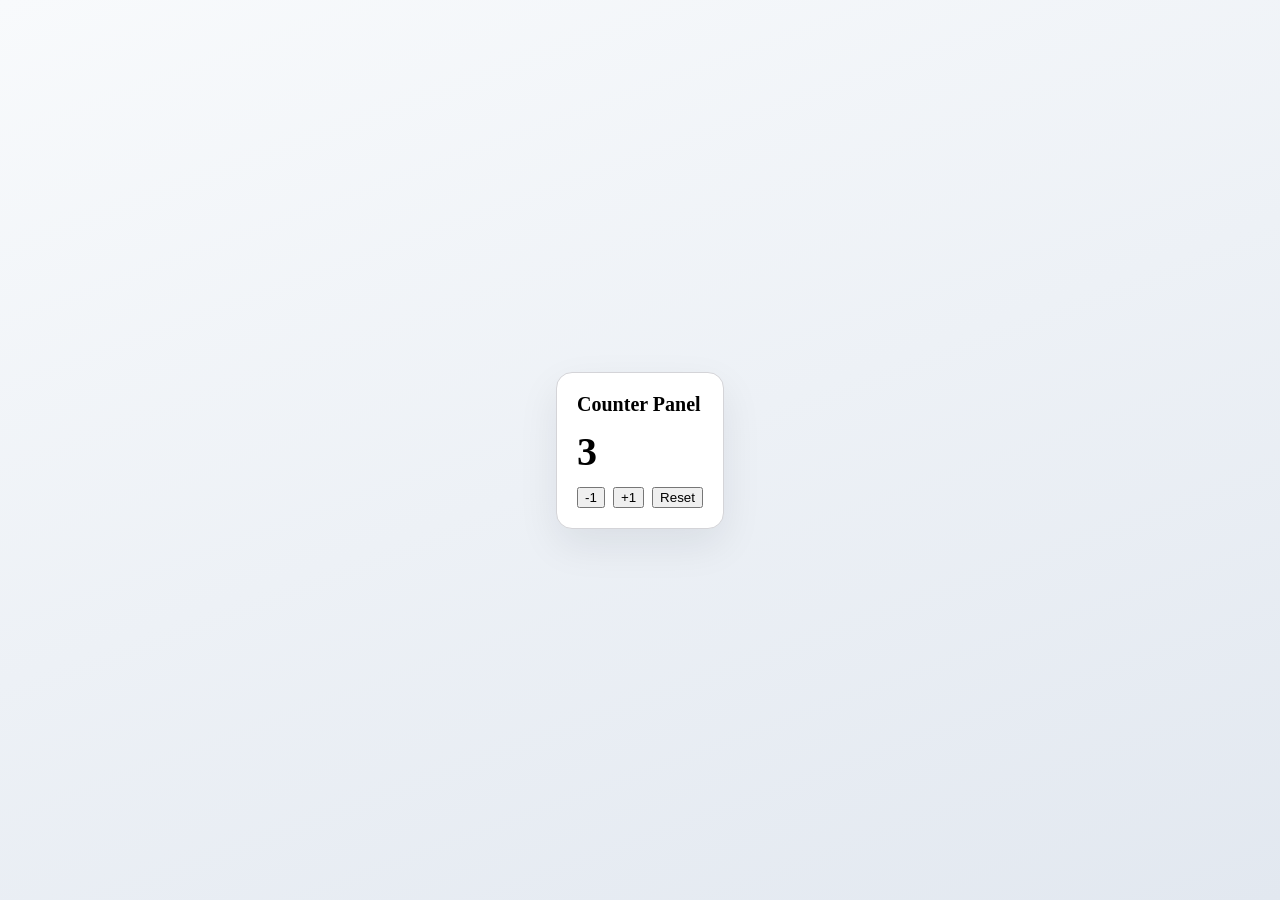
<file: mocs/counter-panel-web/preview/index.html>
<!doctype html>
<html lang="en">
  <head>
    <meta charset="utf-8" />
    <meta name="viewport" content="width=device-width, initial-scale=1" />
    <title>Counter Panel Web</title>
    <link rel="stylesheet" href="./shell.css" />
  </head>
  <body>
    <div id="app"></div>
    <script type="module" src="./main.js"></script>
  </body>
</html>
</file>
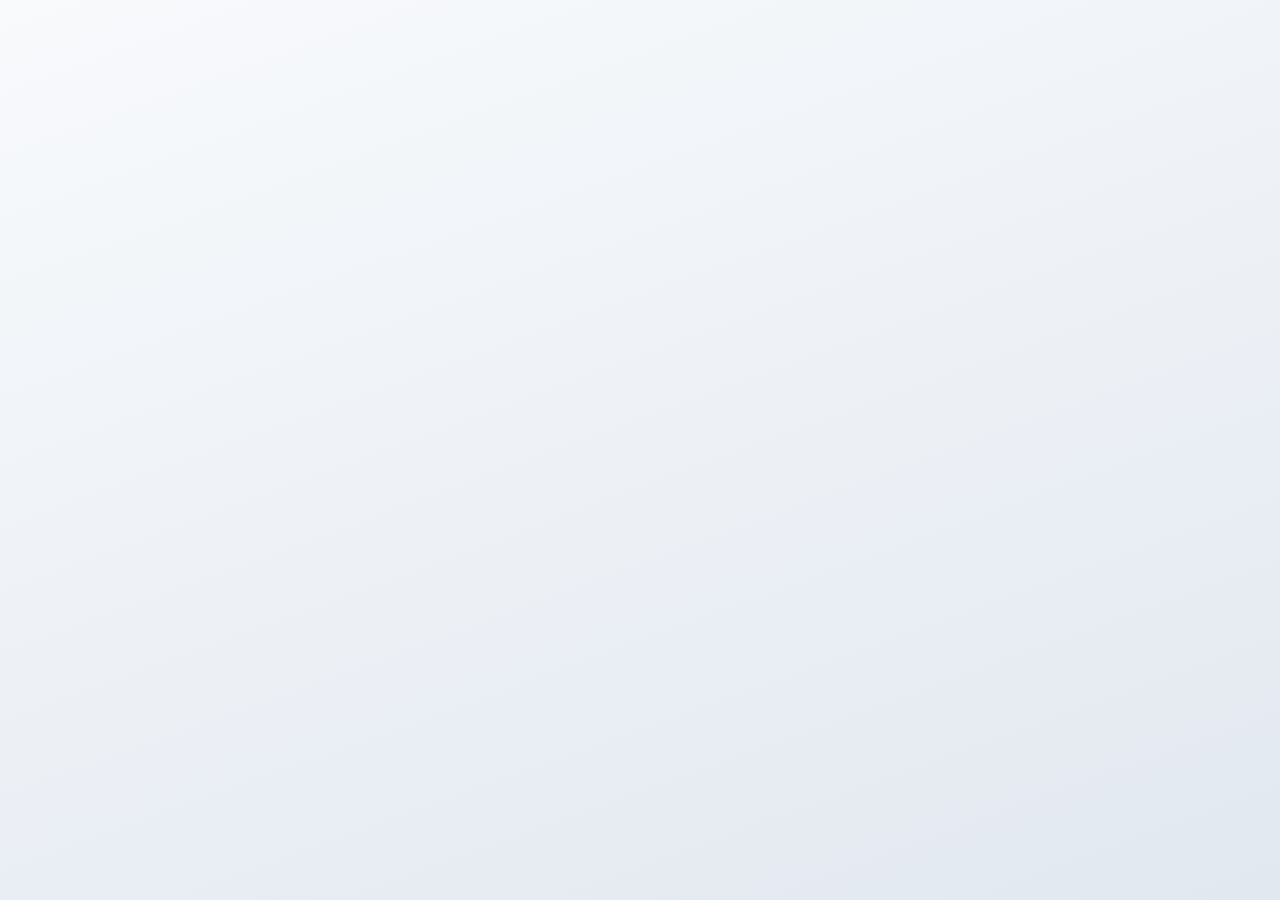
<file: mocs/counter-panel-web/src/index.html>
<!doctype html>
<html lang="en">
  <head>
    <meta charset="utf-8" />
    <meta name="viewport" content="width=device-width, initial-scale=1" />
    <title>Counter Panel Web</title>
    <link rel="stylesheet" href="../preview/shell.css" />
  </head>
  <body>
    <div id="app"></div>
    <script type="module" src="./main.ts"></script>
  </body>
</html>
</file>
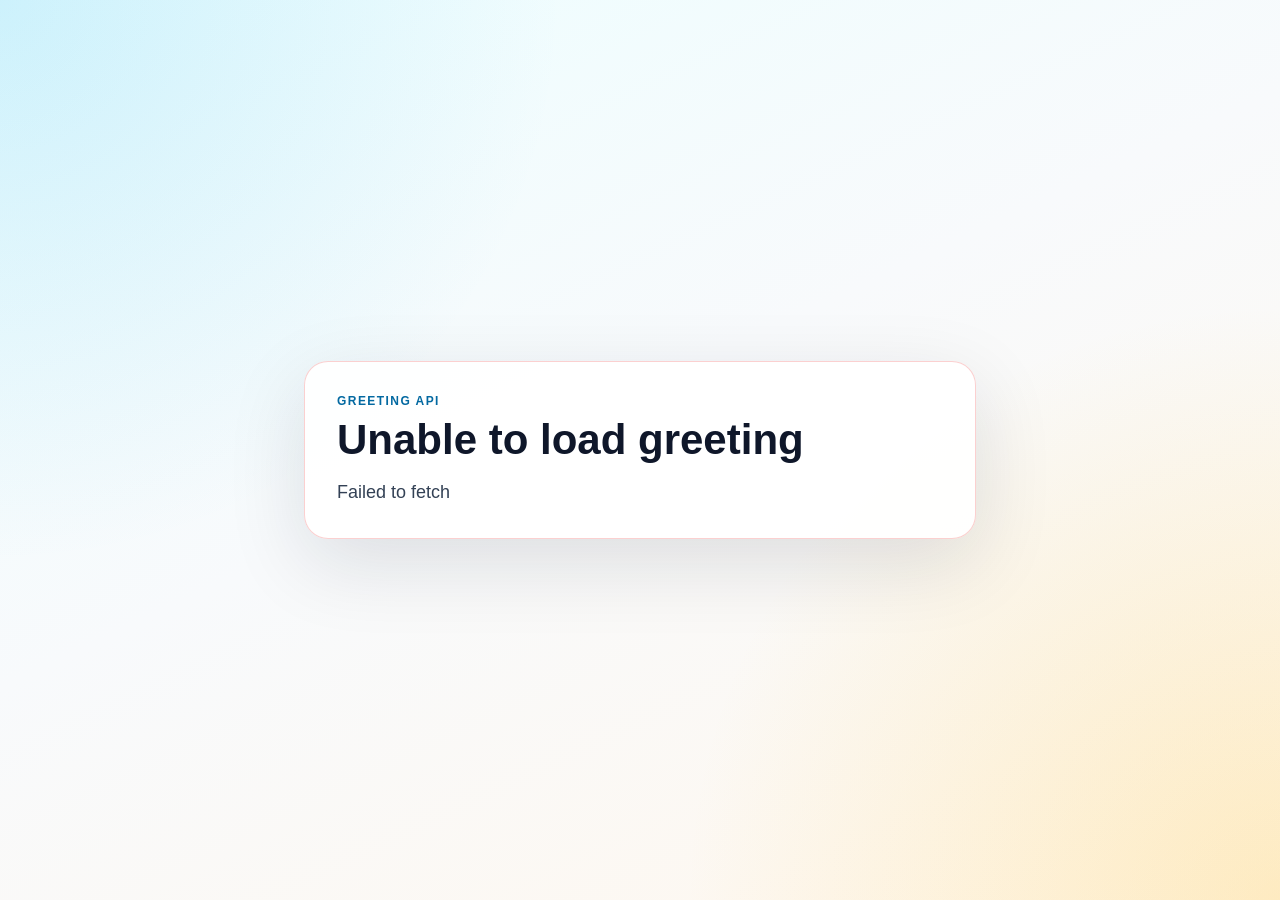
<file: mocs/greeting-panel-web/preview/index.html>
<!doctype html>
<html lang="en">
  <head>
    <meta charset="utf-8" />
    <meta name="viewport" content="width=device-width, initial-scale=1" />
    <title>Greeting Panel Web</title>
    <link rel="stylesheet" href="./shell.css" />
  </head>
  <body>
    <div id="app"></div>
    <script type="module" src="./main.js"></script>
  </body>
</html>
</file>
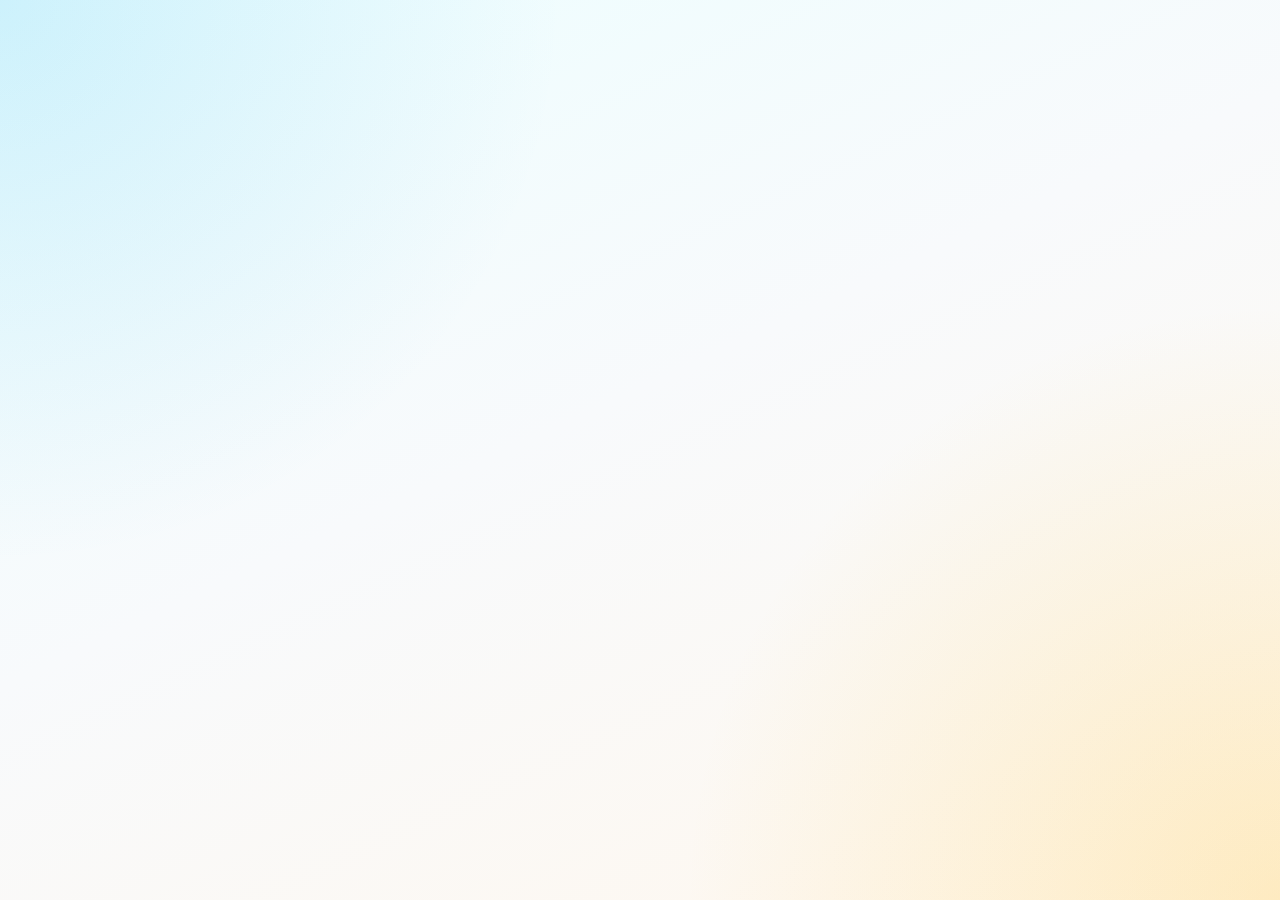
<file: mocs/greeting-panel-web/src/index.html>
<!doctype html>
<html lang="en">
  <head>
    <meta charset="utf-8" />
    <meta name="viewport" content="width=device-width, initial-scale=1" />
    <title>Greeting Panel Web</title>
    <link rel="stylesheet" href="../preview/shell.css" />
  </head>
  <body>
    <div id="app"></div>
    <script type="module" src="./main.ts"></script>
  </body>
</html>
</file>
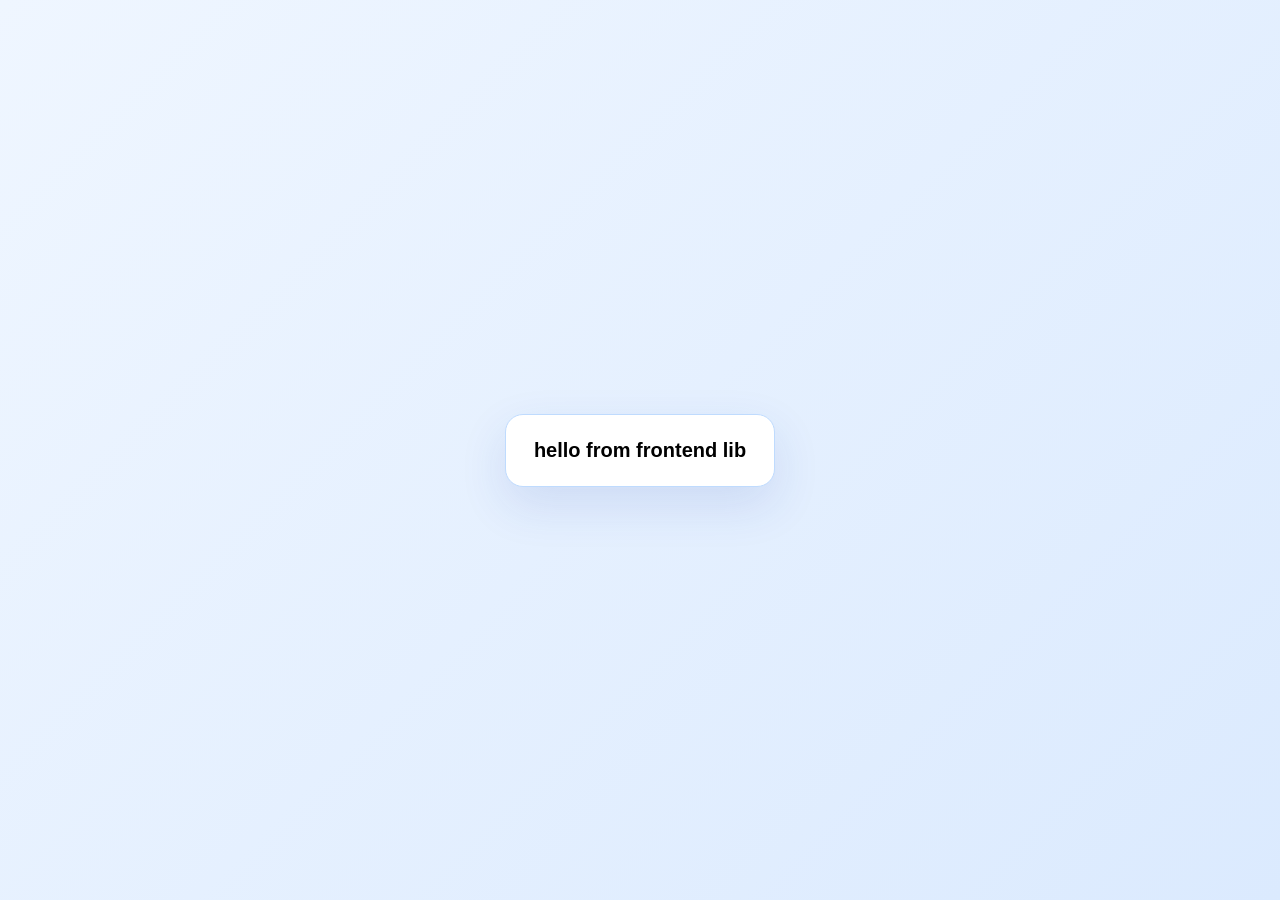
<file: mocs/hello-panel-lib/preview/index.html>
<!doctype html>
<html lang="en">
  <head>
    <meta charset="utf-8" />
    <meta name="viewport" content="width=device-width, initial-scale=1" />
    <title>Hello Panel Lib Preview</title>
    <style>
      body {
        margin: 0;
        min-height: 100vh;
        display: grid;
        place-items: center;
        background: linear-gradient(135deg, #eff6ff, #dbeafe);
        font-family: "Avenir Next", "Segoe UI", sans-serif;
      }

      #app {
        padding: 24px 28px;
        border-radius: 18px;
        background: #ffffff;
        border: 1px solid #bfdbfe;
        box-shadow: 0 18px 48px rgba(30, 64, 175, 0.12);
        font-size: 20px;
        font-weight: 600;
      }
    </style>
  </head>
  <body>
    <div id="app"></div>
    <script type="module">
      import { mountTextView } from "../../../blocks/ui.dom.mount_text/tauri_ts/src/text_view.js";

      const root = document.querySelector("#app");
      if (!root) {
        throw new Error("missing #app element");
      }

      mountTextView(root, "hello from frontend lib");
    </script>
  </body>
</html>
</file>
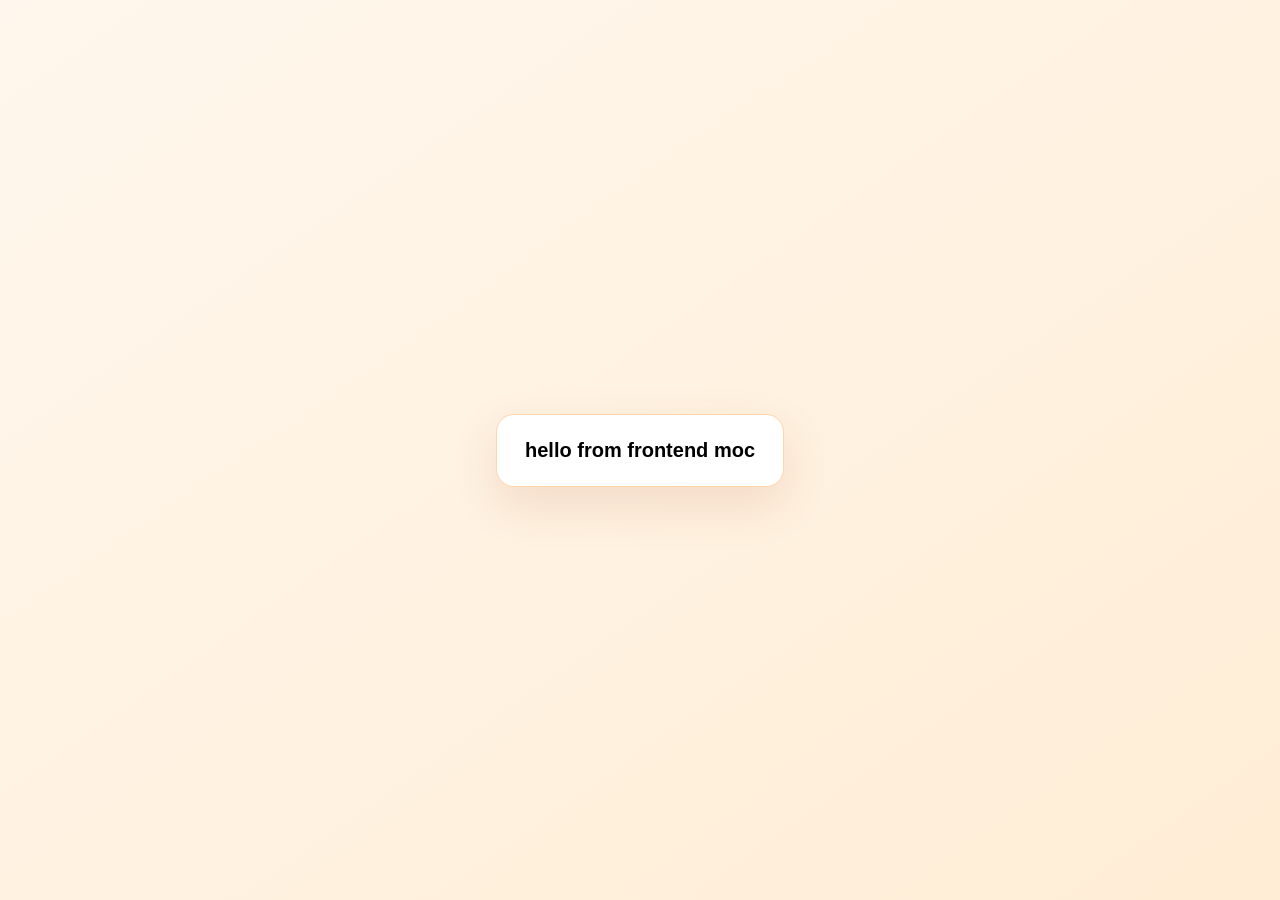
<file: mocs/hello-panel-web/preview/index.html>
<!doctype html>
<html lang="en">
  <head>
    <meta charset="utf-8" />
    <meta name="viewport" content="width=device-width, initial-scale=1" />
    <title>Hello Panel Web Preview</title>
    <style>
      body {
        margin: 0;
        min-height: 100vh;
        display: grid;
        place-items: center;
        background: linear-gradient(145deg, #fff7ed, #ffedd5);
        font-family: "Avenir Next", "Segoe UI", sans-serif;
      }

      #app {
        padding: 24px 28px;
        border-radius: 18px;
        background: #ffffff;
        border: 1px solid #fed7aa;
        box-shadow: 0 18px 48px rgba(154, 52, 18, 0.12);
        font-size: 20px;
        font-weight: 600;
      }
    </style>
  </head>
  <body>
    <div id="app"></div>
    <script type="module">
      import { mountTextView } from "../../../blocks/ui.dom.mount_text/tauri_ts/src/text_view.js";

      const root = document.querySelector("#app");
      if (!root) {
        throw new Error("missing #app element");
      }

      mountTextView(root, "hello from frontend moc");
    </script>
  </body>
</html>
</file>
<file: mocs/counter-panel-web/preview/shell.css>
body {
  margin: 0;
  min-height: 100vh;
  display: grid;
  place-items: center;
  background: linear-gradient(160deg, #f8fafc, #e2e8f0);
  font-family: "Iowan Old Style", "Palatino Linotype", serif;
}

#app {
  width: 100%;
  display: grid;
  place-items: center;
}
</file>
<file: mocs/greeting-panel-web/preview/shell.css>
:root {
  color-scheme: light;
  font-family: "Avenir Next", "Segoe UI", sans-serif;
}

body {
  margin: 0;
  min-height: 100vh;
  display: grid;
  place-items: center;
  background:
    radial-gradient(circle at top left, rgba(14, 165, 233, 0.14), transparent 36%),
    radial-gradient(circle at bottom right, rgba(251, 191, 36, 0.22), transparent 38%),
    linear-gradient(155deg, #ecfeff, #f8fafc 46%, #fff7ed);
}

#app {
  width: min(100%, 720px);
  padding: 24px;
  box-sizing: border-box;
}

.panel {
  padding: 32px;
  border-radius: 24px;
  border: 1px solid rgba(148, 163, 184, 0.24);
  background: rgba(255, 255, 255, 0.9);
  box-shadow: 0 24px 80px rgba(15, 23, 42, 0.12);
}

.panel-loading {
  border-color: rgba(14, 165, 233, 0.25);
}

.panel-success {
  border-color: rgba(16, 185, 129, 0.25);
}

.panel-error {
  border-color: rgba(239, 68, 68, 0.25);
}

.eyebrow {
  margin: 0 0 10px;
  color: #0369a1;
  font-size: 12px;
  font-weight: 700;
  letter-spacing: 0.12em;
  text-transform: uppercase;
}

.title {
  margin: 0;
  color: #0f172a;
  font-size: clamp(28px, 4vw, 42px);
  line-height: 1.05;
}

.message {
  margin: 16px 0 0;
  color: #334155;
  font-size: 18px;
  line-height: 1.6;
}
</file>
